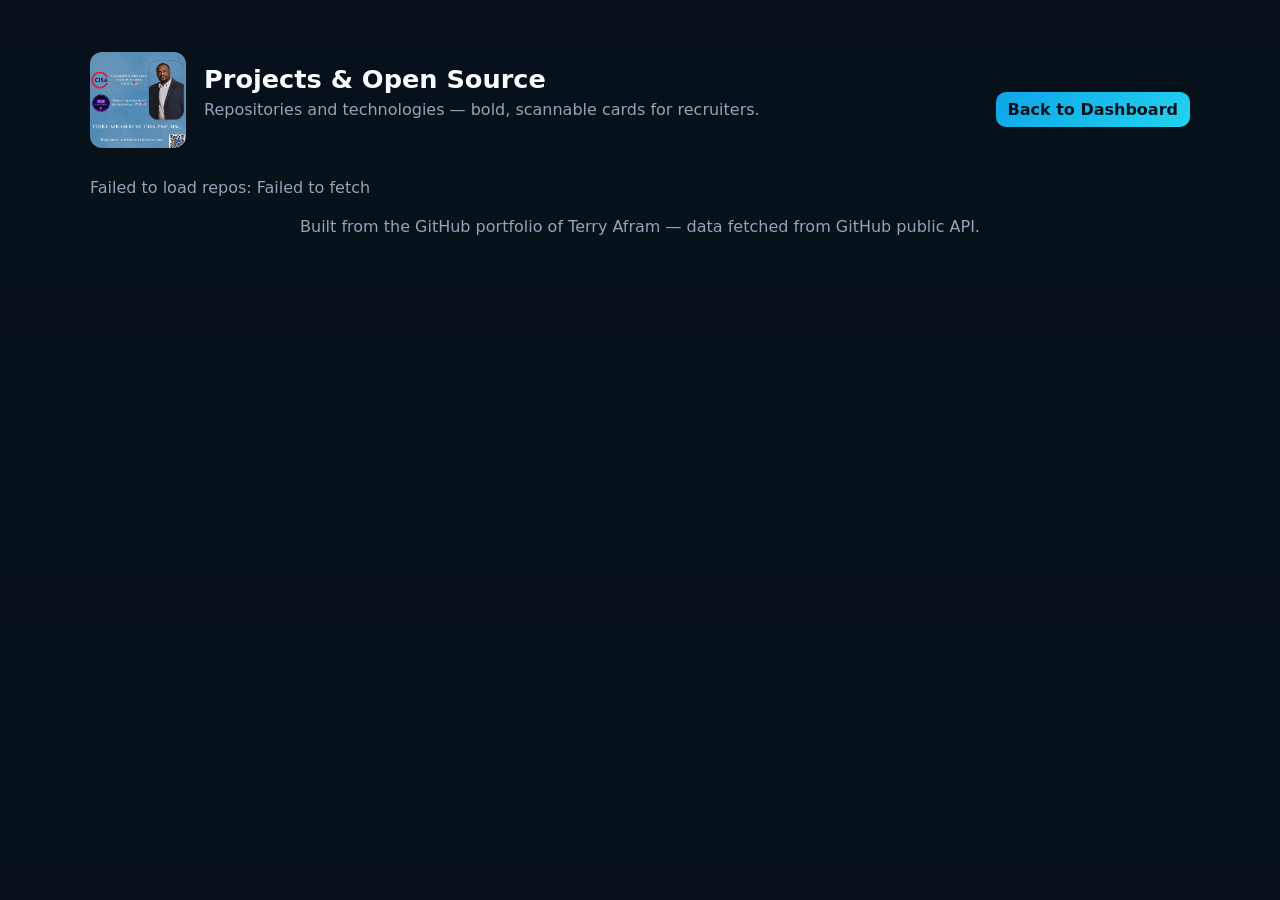
<file: projects.html>
<!doctype html>
<html lang="en">
<head>
  <meta charset="utf-8">
  <meta name="viewport" content="width=device-width,initial-scale=1">
  <title>Projects — GRC Portfolio</title>
  <style>
    :root { --bg:#07101b; --card:#0f1d2b; --muted:#94a3b8; --accent:#38bdf8; --text:#f8fafc; }
    body{margin:0;font-family:Inter,system-ui,Segoe UI,Arial;background:linear-gradient(180deg,#07101b,#06121a);color:var(--text)}
    .wrap{max-width:1100px;margin:32px auto;padding:20px}
    .header{display:flex;align-items:center;gap:18px;margin-bottom:18px}
    .avatar{width:96px;height:96px;border-radius:12px;background:linear-gradient(135deg,#0ea5e9,#22d3ee);overflow:hidden;flex-shrink:0}
    .avatar img{width:100%;height:100%;object-fit:cover;display:block}
    h1{margin:0;font-size:1.6rem}
    p.lead{color:var(--muted);margin:6px 0 18px}
    .grid{display:grid;grid-template-columns:repeat(auto-fit,minmax(260px,1fr));gap:14px}
    .card{background:var(--card);border-radius:12px;padding:16px;border:1px solid rgba(255,255,255,0.04)}
    .repo-title{font-weight:800;margin:0 0 6px}
    .repo-desc{color:var(--muted);font-size:0.95rem;margin-bottom:10px}
    .meta{display:flex;gap:10px;align-items:center;color:var(--muted);font-size:0.9rem}
    .chips{display:flex;gap:8px;flex-wrap:wrap;margin-top:12px}
    .chip{background:rgba(255,255,255,0.04);padding:6px 10px;border-radius:999px;font-weight:800;color:var(--text);font-size:0.85rem}
    .topbar{display:flex;justify-content:space-between;align-items:center;margin-bottom:12px}
    a.button{background:linear-gradient(135deg,#0ea5e9,#22d3ee);color:#06121c;padding:8px 12px;border-radius:10px;text-decoration:none;font-weight:700}
    footer{color:var(--muted);text-align:center;margin-top:20px}
  </style>
</head>
<body>
  <div class="wrap">
    <div class="topbar">
      <div class="header">
        <div class="avatar"><img id="profileImage" src="/static/picterry.jpeg" alt="Profile" onerror="this.onerror=null;this.src='/api/profile.jpg'" /></div>
        <div>
          <h1>Projects & Open Source</h1>
          <p class="lead">Repositories and technologies — bold, scannable cards for recruiters.</p>
        </div>
      </div>
      <div>
        <a class="button" href="/">Back to Dashboard</a>
      </div>
    </div>

    <div id="repos" class="grid"></div>

    <footer>
      Built from the GitHub portfolio of Terry Afram — data fetched from GitHub public API.
    </footer>
  </div>

  <script>
    const reposContainer = document.getElementById('repos');

    const svgForLang = (lang) => {
      const L = (txt, bg) => ` <svg width="18" height="18" viewBox="0 0 24 24" xmlns="http://www.w3.org/2000/svg" style="vertical-align:middle;margin-right:6px"><rect width="24" height="24" rx="4" fill="${bg}"/><text x="12" y="16" font-size="12" text-anchor="middle" fill="#06121c" font-weight="700">${txt}</text></svg>`;
      const key = (lang||'').toLowerCase();
      if (key.includes('python')) return L('Py','#ffd43b');
      if (key.includes('javascript')) return L('JS','#f7df1e');
      if (key.includes('typescript')) return L('TS','#3178c6');
      if (key.includes('go')) return L('Go','#00add8');
      if (key.includes('terraform')) return L('Tf','#7b6ef6');
      if (key.includes('html')) return L('HT','#e34f26');
      if (key.includes('css')) return L('CS','#2965f1');
      if (key.includes('java')) return L('Jv','#f89820');
      if (key.includes('ruby')) return L('Rb','#cc342d');
      if (key.includes('shell') || key.includes('bash')) return L('Sh','#89e051');
      return L((lang||'??').slice(0,2).toUpperCase(),'#94a3b8');
    };

    const renderRepo = (r) => {
      const el = document.createElement('div'); el.className='card';
      const title = `<div class="repo-title"><a href="${r.html_url}" target="_blank" style="color:var(--text);text-decoration:none">${r.name}</a></div>`;
      const desc = `<div class="repo-desc">${r.description||''}</div>`;
      const meta = `<div class="meta">⭐ ${r.stargazers_count} • Forks ${r.forks_count} • ${r.language||'—'}</div>`;
      const languages = `<div class="chips" data-repo="${r.name}"><div class="chip">${svgForLang(r.language)} ${r.language||'Unknown'}</div></div>`;
      el.innerHTML = title + desc + meta + languages;

      // Fetch detailed languages for the repo and update chips
      (async () => {
        try {
          const resp = await fetch(`https://api.github.com/repos/TerryAfram/${r.name}/languages`);
          if (!resp.ok) return;
          const data = await resp.json();
          const langs = Object.keys(data || {});
          const container = el.querySelector('.chips');
          container.innerHTML = '';
          if (!langs.length) {
            container.innerHTML = `<div class="chip">${svgForLang(r.language)} ${r.language||'Unknown'}</div>`;
          } else {
            langs.slice(0,3).forEach(l => {
              const chip = document.createElement('div'); chip.className = 'chip';
              chip.innerHTML = `${svgForLang(l)} ${l}`;
              container.appendChild(chip);
            });
          }
        } catch (e) {
          // ignore language errors
        }
      })();

      return el;
    };

    const fetchRepos = async () => {
      reposContainer.innerHTML = '<div style="color:var(--muted)">Loading repositories…</div>';
      try {
        const resp = await fetch('https://api.github.com/users/TerryAfram/repos?per_page=100');
        if (!resp.ok) throw new Error('GitHub API error ' + resp.status);
        const data = await resp.json();
        data.sort((a,b)=>b.stargazers_count - a.stargazers_count);
        reposContainer.innerHTML = '';
        if (!data.length) reposContainer.innerHTML = '<div style="color:var(--muted)">No repositories found.</div>';
        data.forEach(r => reposContainer.appendChild(renderRepo(r)));
      } catch (e) {
        reposContainer.innerHTML = '<div style="color:var(--muted)">Failed to load repos: '+e.message+'</div>';
      }
    };

    window.addEventListener('load', fetchRepos);
  </script>
</body>
</html>
</file>
